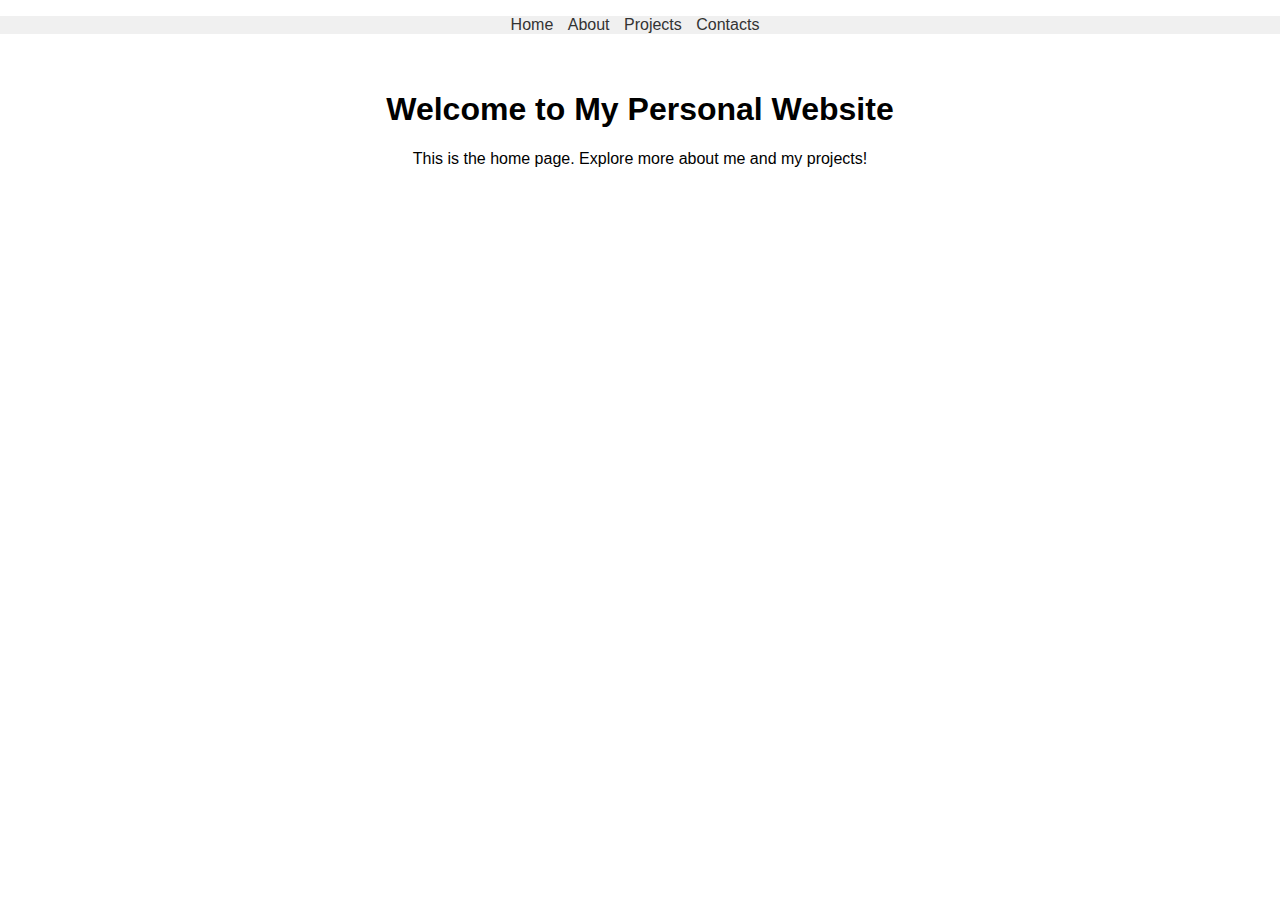
<file: index.html>
<!DOCTYPE html>
<html lang="en">
<head>
    <meta charset="UTF-8">
    <meta name="viewport" content="width=device-width, initial-scale=1.0">
    <title>Home | Peter Yegorov</title>
    <link rel="stylesheet" href="style.css">
</head>
<body>
    <header>
        <nav>
            <ul>
                <li><a href="index.html">Home</a></li>
                <li><a href="about.html">About</a></li>
                <li><a href="projects.html">Projects</a></li>
                <li><a href="contact.html">Contacts</a></li>
            </ul>
        </nav>
    </header>
    <main>
        <h1>Welcome to My Personal Website</h1>
        <p>This is the home page. Explore more about me and my projects!</p>
    </main>
</body>
</html>
</file>
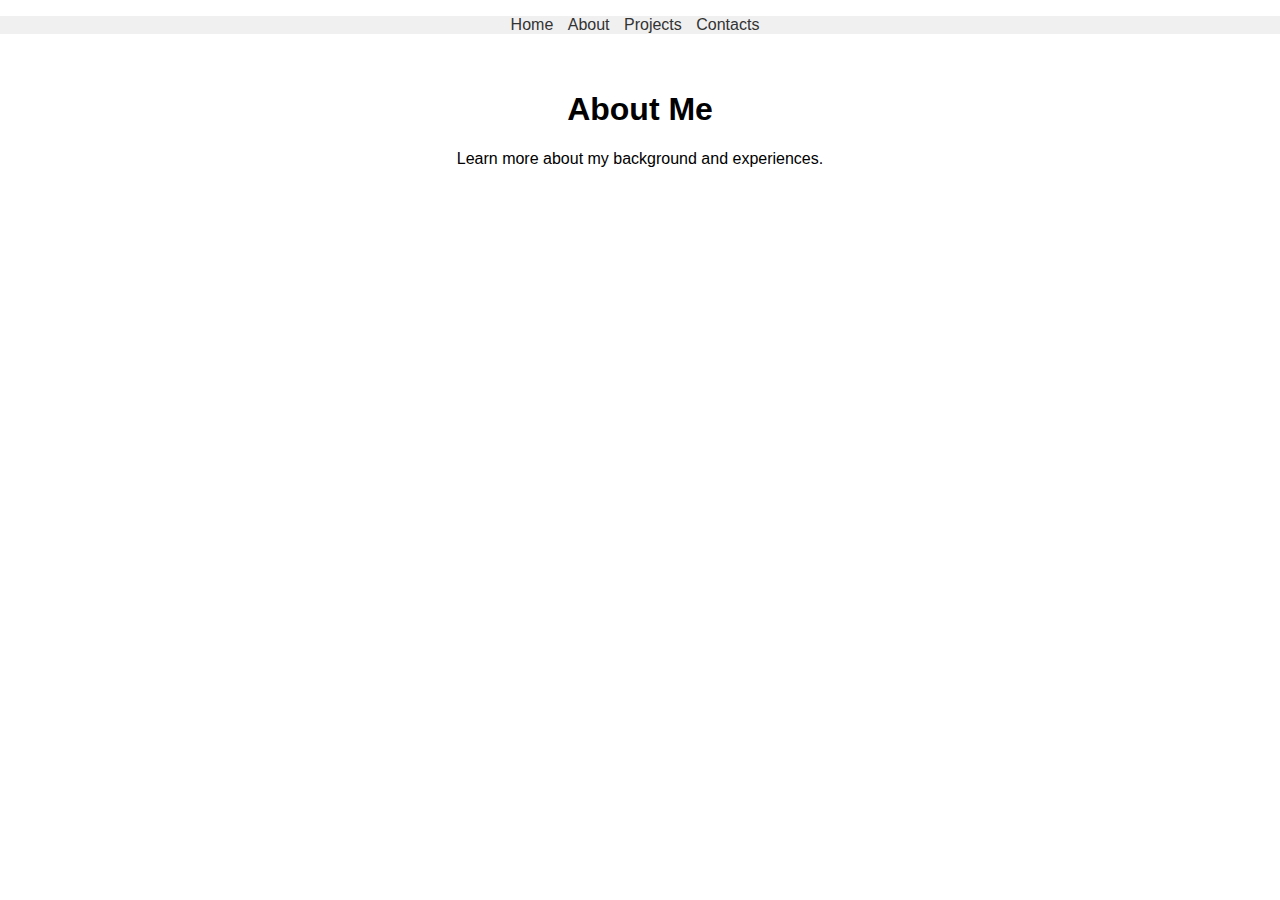
<file: about.html>
<!DOCTYPE html>
<html lang="en">
<head>
    <meta charset="UTF-8">
    <meta name="viewport" content="width=device-width, initial-scale=1.0">
    <title>About | Peter Yegorov</title>
    <link rel="stylesheet" href="style.css">
</head>
<body>
    <header>
        <nav>
            <ul>
                <li><a href="index.html">Home</a></li>
                <li><a href="about.html">About</a></li>
                <li><a href="projects.html">Projects</a></li>
                <li><a href="contact.html">Contacts</a></li>
            </ul>
        </nav>
    </header>
    <main>
        <h1>About Me</h1>
        <p>Learn more about my background and experiences.</p>
    </main>
</body>
</html>
</file>
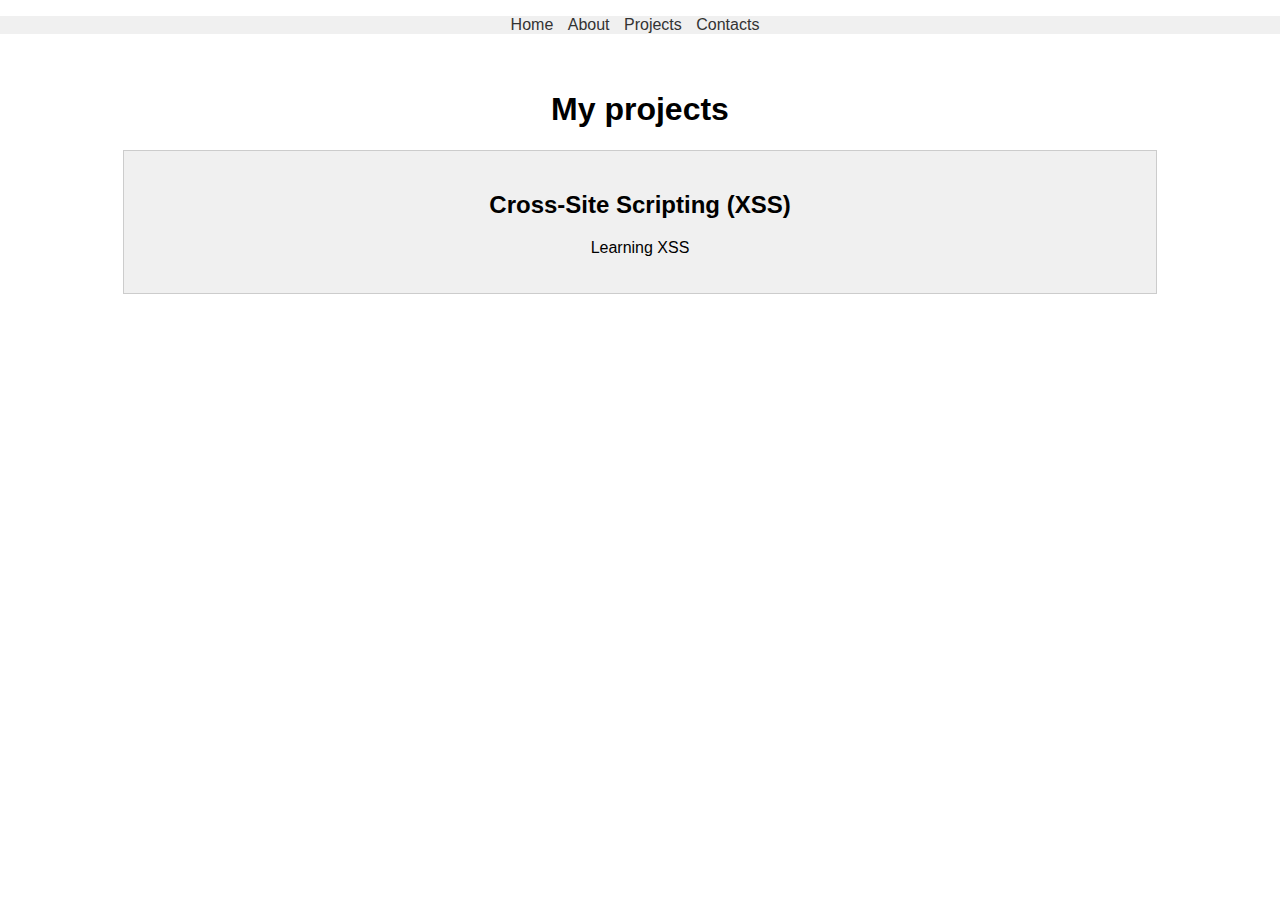
<file: projects.html>
<!DOCTYPE html>
<html lang="en">
<head>
    <meta charset="UTF-8">
    <meta name="viewport" content="width=device-width, initial-scale=1.0">
    <title>Projects | Peter Yegorov</title>
    <link rel="stylesheet" href="style.css">
</head>
<body>
    <header>
        <nav>
            <ul>
                <li><a href="index.html">Home</a></li>
                <li><a href="about.html">About</a></li>
                <li><a href="projects.html">Projects</a></li>
                <li><a href="contact.html">Contacts</a></li>
            </ul>
        </nav>
    </header>
    <main>
        <h1>My projects</h1>
        <div class="project-card" onclick="location.href='xss.html';">
            <h2>Cross-Site Scripting (XSS)</h2>
            <p>Learning XSS</p>
        </div>
    </main>
</body>
</html>
</file>
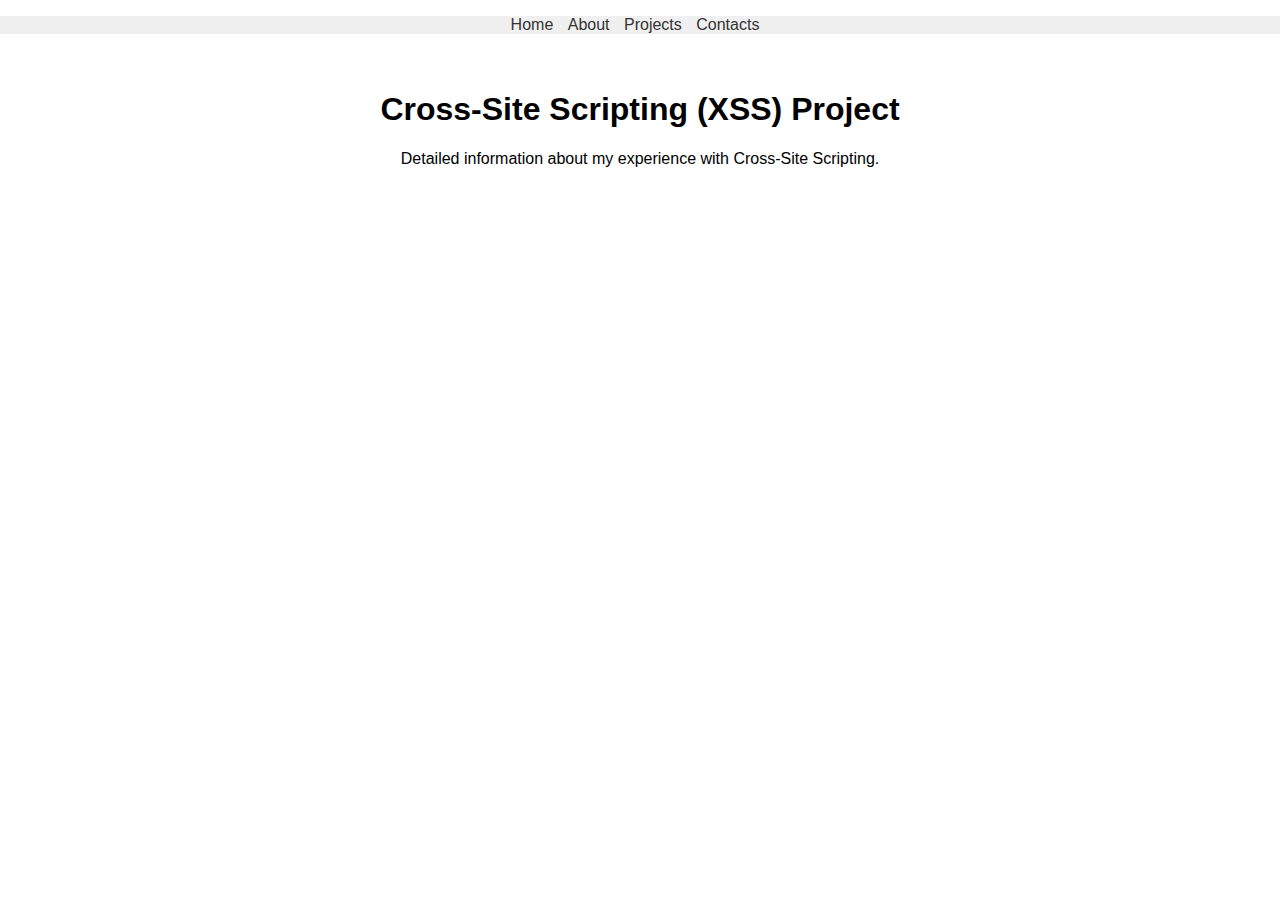
<file: xss.html>
<!DOCTYPE html>
<html lang="en">
<head>
    <meta charset="UTF-8">
    <meta name="viewport" content="width=device-width, initial-scale=1.0">
    <title>XSS Project | Peter Yegorov</title>
    <link rel="stylesheet" href="style.css">
</head>
<body>
    <header>
        <nav>
            <ul>
                <li><a href="index.html">Home</a></li>
                <li><a href="about.html">About</a></li>
                <li><a href="projects.html">Projects</a></li>
                <li><a href="contact.html">Contacts</a></li>
            </ul>
        </nav>
    </header>
    <main>
        <h1>Cross-Site Scripting (XSS) Project</h1>
        <p>Detailed information about my experience with Cross-Site Scripting.</p>
    </main>
</body>
</html>
</file>
<file: style.css>
body, html {
    margin: 0;
    padding: 0;
    font-family: Arial, sans-serif;
}

header {
    background-color: #f0f0f0;
    text-align: center;
}

nav ul {
    list-style-type: none;
    padding: 0;
}

nav ul li {
    display: inline;
    margin-right: 10px;
}

nav ul li a {
    text-decoration: none;
    color: #333;
}

main {
    padding: 20px;
    text-align: center;
}

.project-card {
    margin: 20px auto;
    padding: 20px;
    background-color: #f0f0f0;
    border: 1px solid #ccc;
    width: 80%; /* Adjust width as needed */
    cursor: pointer;
    transition: transform 0.3s ease, box-shadow 0.3s ease;
}

.project-card:hover {
    transform: translateY(-5px);
    box-shadow: 0 5px 15px rgba(0,0,0,0.3);
}

main a {
    color: #0077b5; /* LinkedIn blue, you can choose another color */
    text-decoration: none; /* Removes underline from links */
}

main a:hover {
    text-decoration: underline; /* Adds underline on hover for better interaction feedback */
}

.fa {
    margin-right: 8px; /* Adds some space between the icon and the text */
}
</file>
